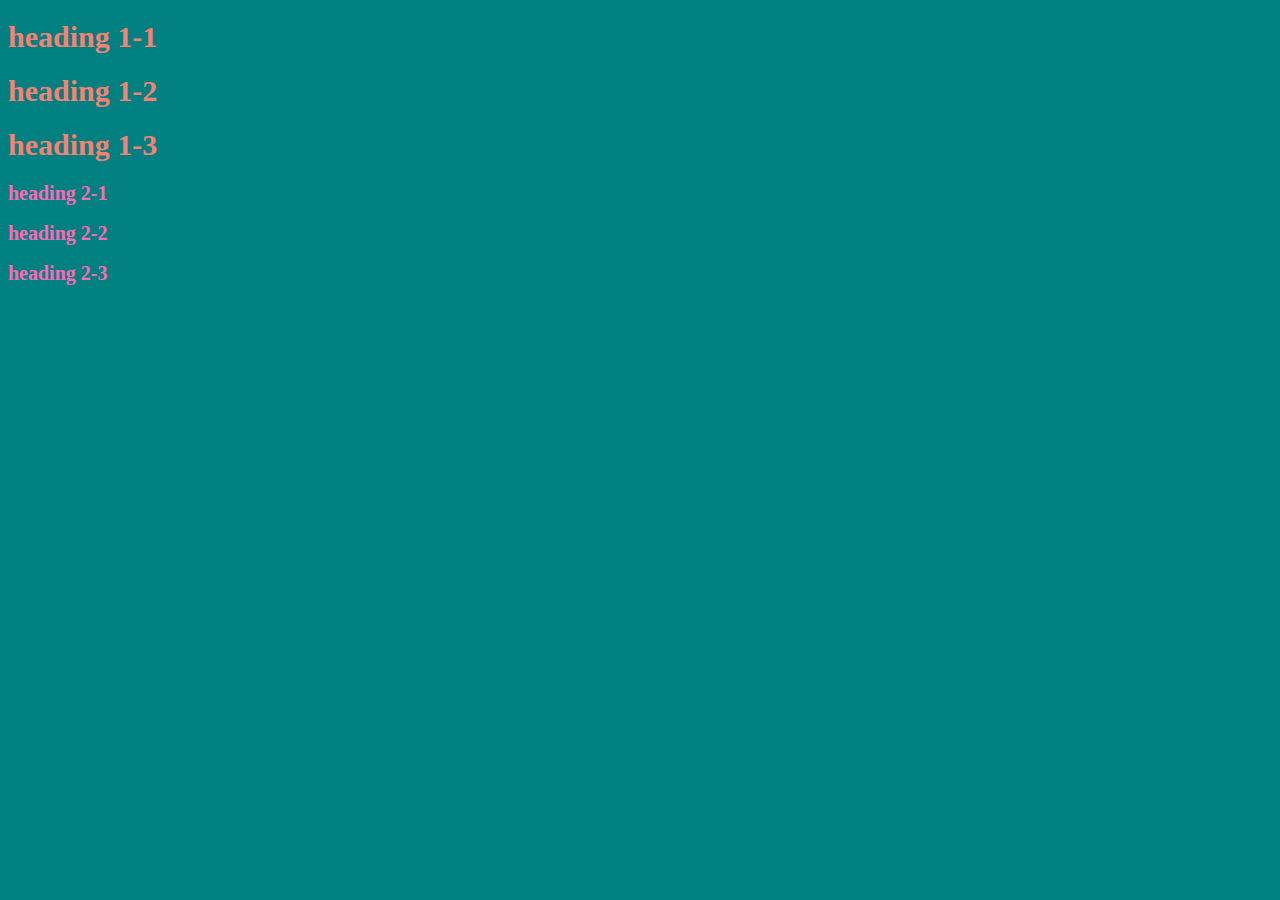
<file: style-test.html>
<!DOCTYPE html>
<html>
<head>
	<title>Style test</title>
	<link rel="stylesheet" type="text/css" href="css/test.css">
</head>
<body>
<h1>heading 1-1</h1>
<h1>heading 1-2</h1>
<h1>heading 1-3</h1>
<h2>heading 2-1</h2>
<h2>heading 2-2</h2>
<h2>heading 2-3</h2>
</body>
</html>
</file>
<file: css/test.css>
body{
	background-color: teal;
}

h1{
	font-size: 30px;
	color: salmon;
}
h2{
font-size: 20px;
color: hotpink;
}
</file>
